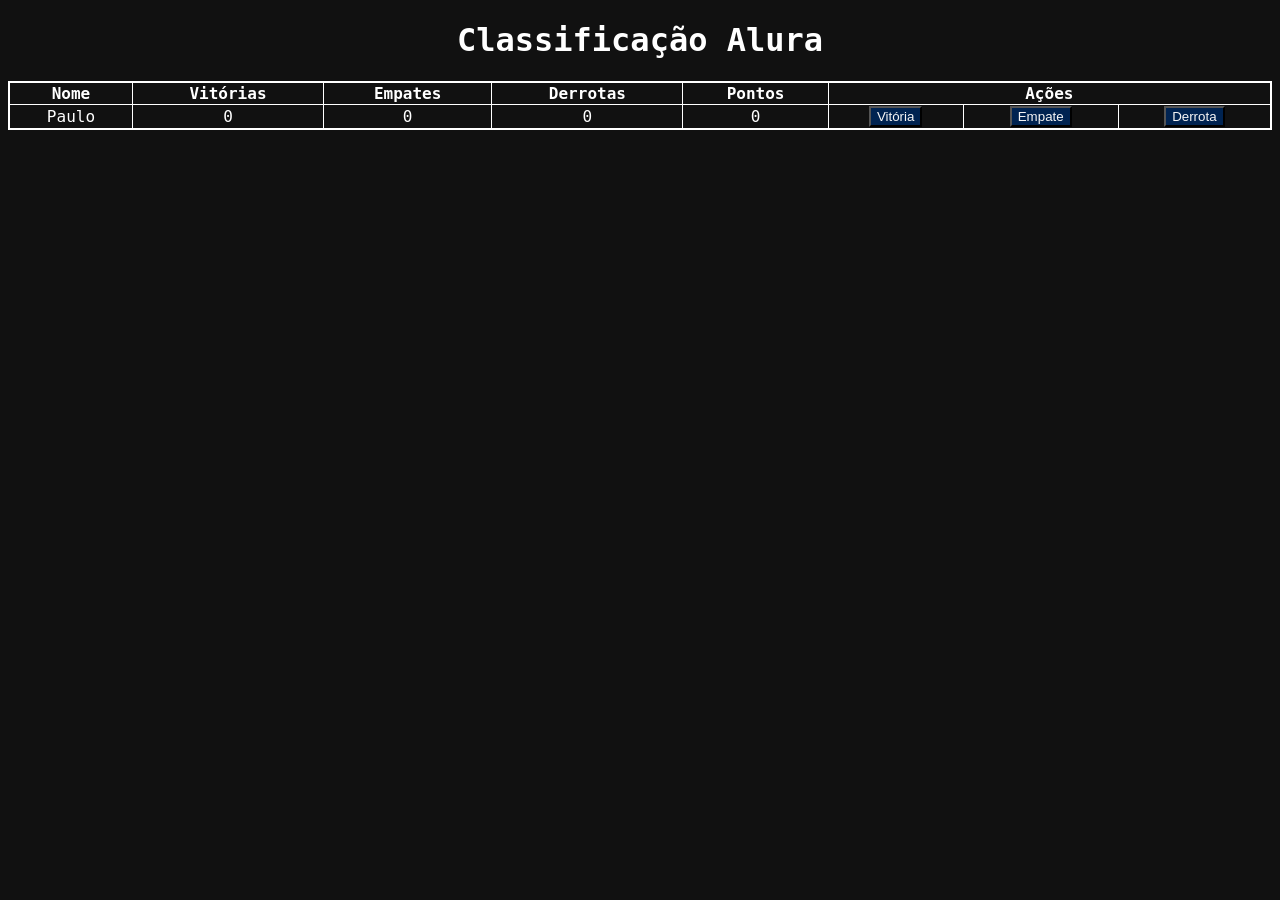
<file: edicao6/tabelaDeClassificacao/index.html>
<!DOCTYPE html>
<html lang="en">
<head>
  <meta charset="UTF-8">
  <meta http-equiv="X-UA-Compatible" content="IE=edge">
  <meta name="viewport" content="width=device-width, initial-scale=1.0">
  <title>Tabela de Classificação</title>
  <link rel="stylesheet" href="style.css">
</head>
<body>
  <h1>Classificação Alura</h1>

  <table style="width:100%">
    <thead>
      <tr>
        <th>Nome</th>
        <th>Vitórias</th>
        <th>Empates</th>
        <th>Derrotas</th>
        <th>Pontos</th>
        <th colspan="3">Ações</th>
      </tr>
    </thead>
    <tbody id="tabelaJogadores">
    <!--
      <tr>
        <td>Paulo</td>
        <td></td>
        <td></td>
        <td></td>
        <td></td>
        <td><button onClick="adicionarVitoria()">Vitória</button></td>
        <td><button onClick="adicionarEmpate()">Empate</button></td>
        <td><button onClick="adicionarDerrota()">Derrota</button></td>
      </tr>
      <tr>
        <td>Rafa</td>
        <td></td>
        <td></td>
        <td></td>
        <td></td>
        <td><button onClick="adicionarVitoria()">Vitória</button></td>
        <td><button onClick="adicionarEmpate()">Empate</button></td>
        <td><button onClick="adicionarDerrota()">Derrota</button></td>
      </tr>
    --> 
    </tbody>
  </table>
  <script src="script.js"></script>  
</body>
</html>
</file>
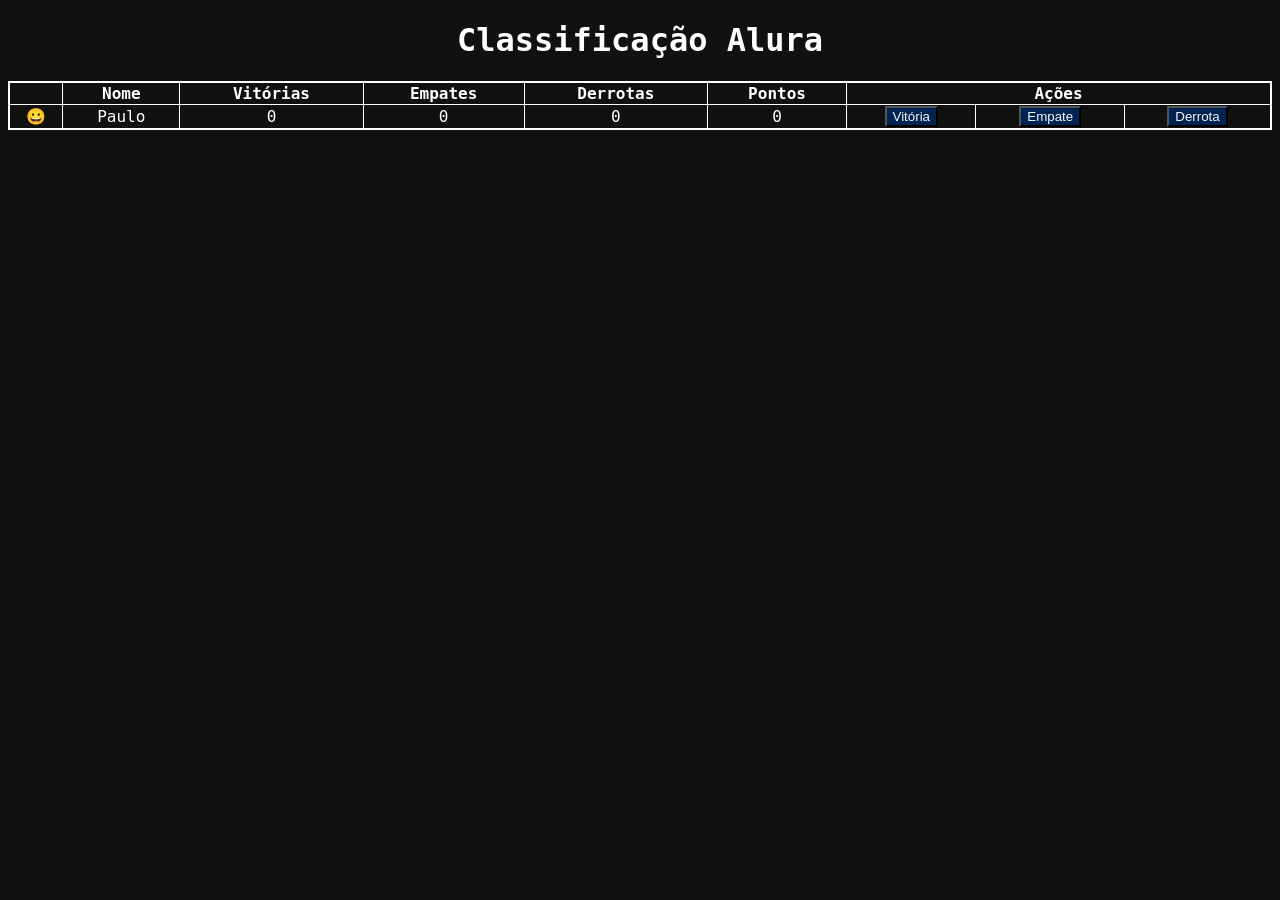
<file: edicao6/tabelaDePontos/index.html>
<!DOCTYPE html>
<html lang="en">
<head>
  <meta charset="UTF-8">
  <meta http-equiv="X-UA-Compatible" content="IE=edge">
  <meta name="viewport" content="width=device-width, initial-scale=1.0">
  <title>Tabela de Classificação</title>
  <link rel="stylesheet" href="style.css">
</head>
<body>
  <h1>Classificação Alura</h1>

  <table style="width:100%">
    <thead>
      <tr>
        <th></th>
        <th>Nome</th>
        <th>Vitórias</th>
        <th>Empates</th>
        <th>Derrotas</th>
        <th>Pontos</th>
        <th colspan="3">Ações</th>
      </tr>
    </thead>
    <tbody id="tabelaJogadores">
    <!--
      <tr>
        <td>Paulo</td>
        <td></td>
        <td></td>
        <td></td>
        <td></td>
        <td><button onClick="adicionarVitoria()">Vitória</button></td>
        <td><button onClick="adicionarEmpate()">Empate</button></td>
        <td><button onClick="adicionarDerrota()">Derrota</button></td>
      </tr>
      <tr>
        <td>Rafa</td>
        <td></td>
        <td></td>
        <td></td>
        <td></td>
        <td><button onClick="adicionarVitoria()">Vitória</button></td>
        <td><button onClick="adicionarEmpate()">Empate</button></td>
        <td><button onClick="adicionarDerrota()">Derrota</button></td>
      </tr>
    --> 
    </tbody>
  </table>
  <script src="script.js"></script>  
</body>
</html>
</file>
<file: edicao6/tabelaDeClassificacao/style.css>
* {
  text-align: center;
}

body {
  font-family: "Roboto Mono", monospace;
  min-height: 400px;
  background-image: url("https://www.alura.com.br/assets/img/imersoes/dev-2021/tabela-classificacao-bg.png");
  background-color: #111;
  background-size: 100%;
  background-position: center;
  background-repeat: no-repeat;
}

.container {
  text-align: center;
  padding: 20px;
  height: 100vh;
}

.page-title {
  color: #ffffff;
  margin: 0 0 5px;
}

.page-subtitle {
  color: #ffffff;
  margin-top: 5px;
}

.page-logo {
  width: 200px;
}

.alura-logo {
  width: 40px;
  position: absolute;
  top: 10px;
  right: 10px;
}

table {
  border: 2px solid white;
  border-collapse: collapse;
}

h1 {
  color: white;
}

th,
tr,
td {
  border: solid 1px white;
  color: white;
}

button {
  background-color: #002351;
  color: #f6f6f6;
}
</file>
<file: edicao6/tabelaDePontos/style.css>
* {
  text-align: center;
}

body {
  font-family: "Roboto Mono", monospace;
  min-height: 400px;
  background-image: url("https://www.alura.com.br/assets/img/imersoes/dev-2021/tabela-classificacao-bg.png");
  background-color: #111;
  background-size: 100%;
  background-position: center;
  background-repeat: no-repeat;
}

.container {
  text-align: center;
  padding: 20px;
  height: 100vh;
}

.page-title {
  color: #ffffff;
  margin: 0 0 5px;
}

.page-subtitle {
  color: #ffffff;
  margin-top: 5px;
}

.page-logo {
  width: 200px;
}

.alura-logo {
  width: 40px;
  position: absolute;
  top: 10px;
  right: 10px;
}

table {
  border: 2px solid white;
  border-collapse: collapse;
}

h1 {
  color: white;
}

th,
tr,
td {
  border: solid 1px white;
  color: white;
}

button {
  background-color: #002351;
  color: #f6f6f6;
}
</file>
